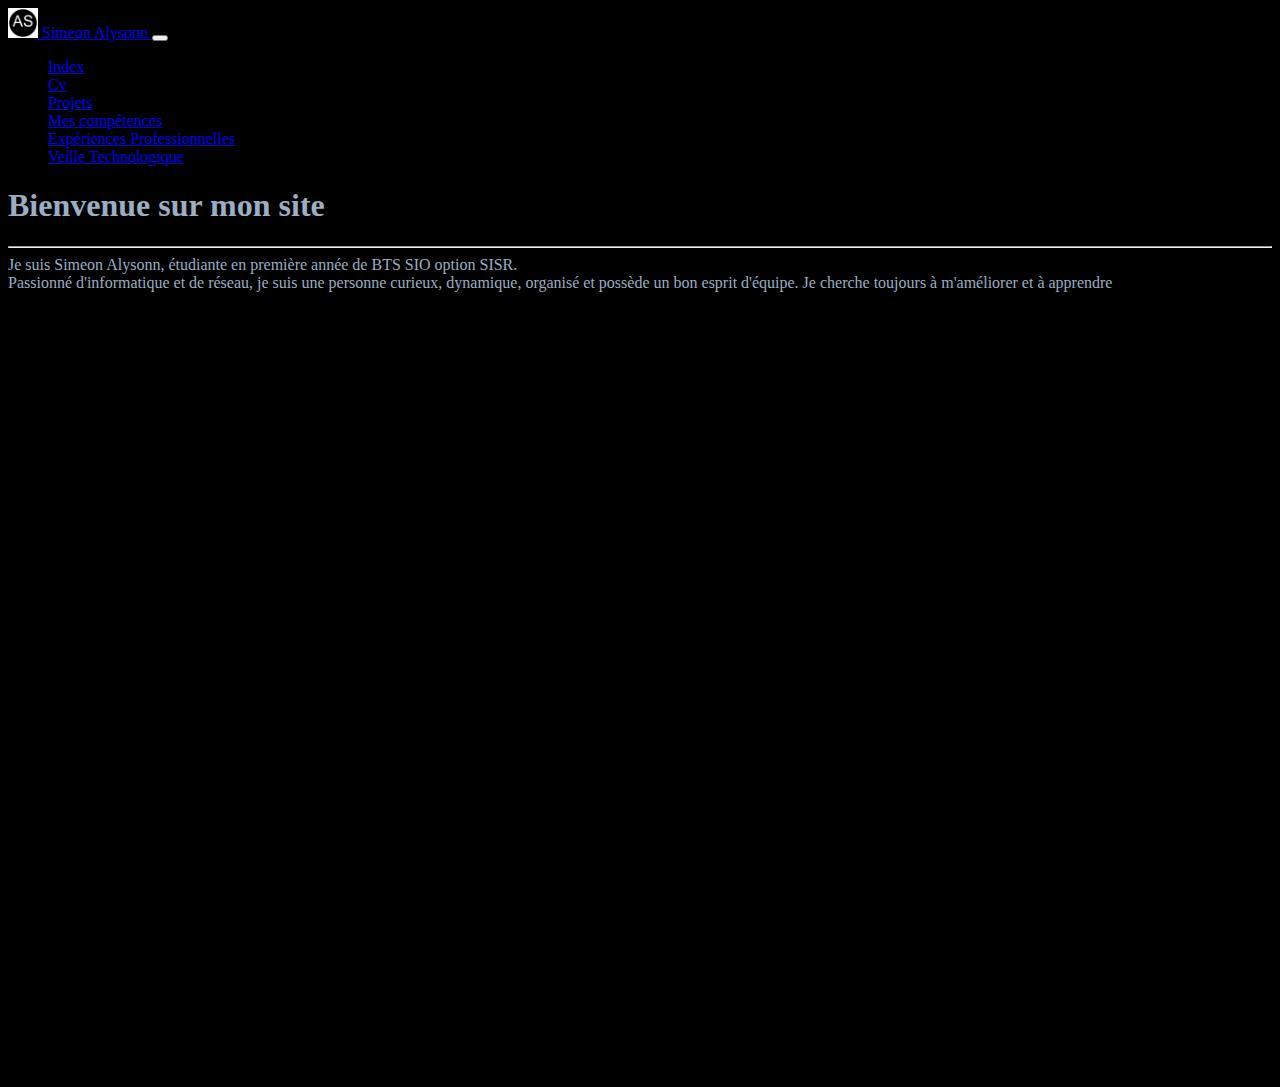
<file: index.html>
<!DOCTYPE html>
<html lang="fr">
<head>

  <meta charset="UTF-8">
  <meta http-equiv="X-UA-Compatible" content="IE=edge">
  <meta name="viewport" content="width=device-width, initial-scale=1.0">
  
  <link rel="icon" type="image/x-icon" href="img/logo/favicon.ico">
  <link rel="stylesheet" href="css/indexStyle.css">
  <link href="https://cdn.jsdelivr.net/npm/bootstrap@5.3.0-alpha1/dist/css/bootstrap.min.css" rel="stylesheet" integrity="sha384-GLhlTQ8iRABdZLl6O3oVMWSktQOp6b7In1Zl3/Jr59b6EGGoI1aFkw7cmDA6j6gD" crossorigin="anonymous">
  <title>Alysonn Simeon</title>

</head>

<body style="background-color:black;">
  
  <nav class="navbar navbar-expand-lg navbar-dark bg-dark fixed-top">
    <div class="container-fluid">
      <a class="navbar-brand" href="index.html">
        <img src="img/logo/logo.png" alt="Logo" width="30" height="30" class="d-inline-block align-text-top">
        Simeon Alysonn
      </a>
      <button class="navbar-toggler" type="button" data-bs-toggle="collapse" data-bs-target="#navbarNav" aria-controls="navbarNav" aria-expanded="false" aria-label="Toggle navigation">
        <span class="navbar-toggler-icon"></span>
      </button>
      <div class="collapse navbar-collapse justify-content-end" id="navbarNav">
        <ul class="navbar-nav">
          <li class="nav-item">
            <a class="nav-link active" aria-current="page" href="index.html">Index</a>
          </li>
          <li class="nav-item">
            <a class="nav-link" href="/html/cv.html">Cv</a>
          </li>
          <li class="nav-item">
            <a class="nav-link" href="/html/projets.html">Projets</a>
          </li>
          <li class="nav-item">
            <a class="nav-link" href="/html/competences.html">Mes compétences</a>
          </li>
          <li class="nav-item">
            <a class="nav-link" href="/html/exppro.html">Expériences Professionnelles</a>
          </li>
          <li class="nav-item">
            <a class="nav-link" href="/html/veilleTech.html">Veille Technologique</a>
          </li>
        </ul>
      </div>
    </div>
  </nav>

  <div class="d-flex align-items-center container-height">
    <div class="container ct">
      <div class="row mt-5">
        <div class="col-md-6 offset-md-3 text-center">
          <h1>Bienvenue sur mon site</h1>
          <hr>
          Je suis Simeon Alysonn, étudiante en première année de BTS SIO option SISR. <br>
          Passionné d'informatique et de réseau, je suis une personne curieux, dynamique, organisé et possède un bon esprit d'équipe.
          Je cherche toujours à m'améliorer et à apprendre
          <p class="lead"></p>
        </div>
      </div>
    </div>
  </div>


  
  

  <script src="https://cdn.jsdelivr.net/npm/bootstrap@5.3.0-alpha1/dist/js/bootstrap.bundle.min.js" integrity="sha384-w76AqPfDkMBDXo30jS1Sgez6pr3x5MlQ1ZAGC+nuZB+EYdgRZgiwxhTBTkF7CXvN" crossorigin="anonymous"></script>

</body>

</html>
</file>
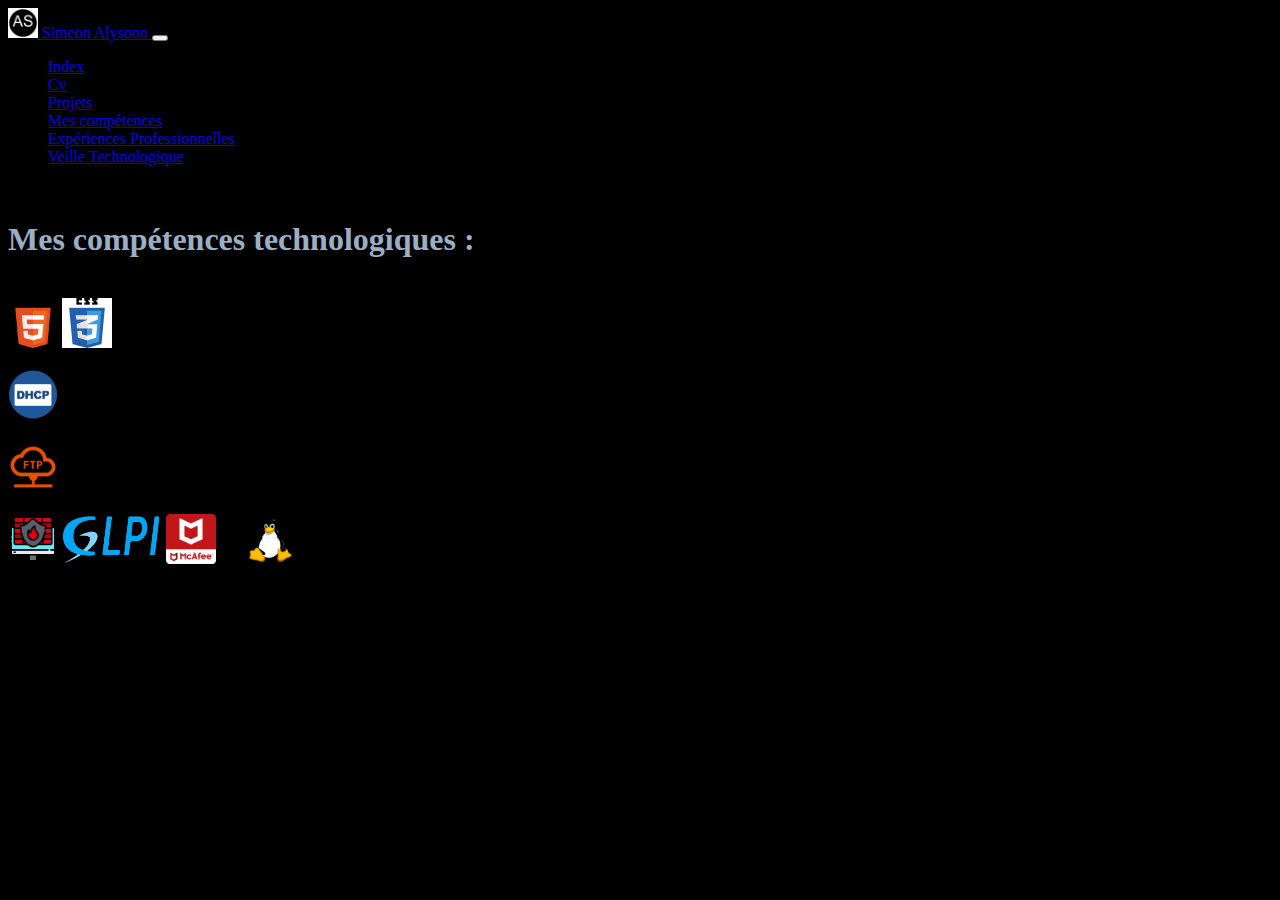
<file: html/competences.html>
<!DOCTYPE html>
<html lang="fr">
<head>

  <meta charset="UTF-8">
  <meta http-equiv="X-UA-Compatible" content="IE=edge">
  <meta name="viewport" content="width=device-width, initial-scale=1.0">

  <!-- Oublie pas de changer le favicon (trouve un site qui en crée gratuitement, il faut un .ico), a mettre dans le dossier img/logo/-->
  <link rel="icon" type="image/x-icon" href="../img/logo/favicon.ico">
  <link rel="stylesheet" href="../css/compeStyle.css">
  <link href="https://cdn.jsdelivr.net/npm/bootstrap@5.2.0/dist/css/bootstrap.min.css" rel="stylesheet" integrity="sha384-gH2yIJqKdNHPEq0n4Mqa/HGKIhSkIHeL5AyhkYV8i59U5AR6csBvApHHNl/vI1Bx" crossorigin="anonymous">
  <title>Compétences</title>

</head>

<body style="background-color:black;">
  
  <nav class="navbar navbar-expand-lg navbar-dark bg-dark fixed-top">
    <div class="container-fluid">
      <a class="navbar-brand" href="index.html">
        <!-- Mettre un logo dans le dossier logo du site.-->
        <img src="../img/logo/logo.png" alt="Logo" width="30" height="30" class="d-inline-block align-text-top">
        Simeon Alysonn
      </a>
      <button class="navbar-toggler" type="button" data-bs-toggle="collapse" data-bs-target="#navbarNav" aria-controls="navbarNav" aria-expanded="false" aria-label="Toggle navigation">
        <span class="navbar-toggler-icon"></span>
      </button>
      <div class="collapse navbar-collapse justify-content-end" id="navbarNav">
        <ul class="navbar-nav">
          <li class="nav-item">
            <a class="nav-link" aria-current="page" href="../index.html">Index</a>
          </li>
          <li class="nav-item">
            <a class="nav-link" href="/html/cv.html">Cv</a>
          </li>
          <li class="nav-item">
            <a class="nav-link" href="/html/projets.html">Projets</a>
          </li>
          <li class="nav-item">
            <a class="nav-link active" href="/html/competences.html">Mes compétences</a>
          </li>
          <li class="nav-item">
            <a class="nav-link" href="/html/exppro.html">Expériences Professionnelles</a>
          </li>
          <li class="nav-item">
            <a class="nav-link" href="/html/veilleTech.html">Veille Technologique</a>
          </li>
        </ul>
      </div>
    </div>
  </nav>

  <div class="container container-height mt-5">
    <br>
    <div class="row">
      <div class="col-12">
        <h1 class="ct">Mes compétences technologiques :</h1>
      </div>
    </div>
    <div class="row">
      <div class="col-md-4 text-center">
        <div class="card mb-3">
          <div class="card-header">
            <b>HTML, CSS : </b>
          </div>
          <div class="card-body">
            <a class="navbar-brand">
              <!-- Image de la compétence (logo le + souvent), a mettre dans le dossier img-->
              <img src="../img/logo/html.png" alt="Logo" width="50" height="50" class="d-inline-block align-text-top">
            </a>
            <a class="navbar-brand">
              <!-- Image de la compétence (logo le + souvent), a mettre dans le dossier img-->
              <img src="../img/logo/css.png" alt="Logo" width="50" height="50" class="d-inline-block align-text-top">
            </a>
          </div>
          <div class="card-footer text-muted">
          </div>
        </div>
      </div>

      <div class="col-md-4 text-center">
        <div class="card mb-3">
          <div class="card-header">
            <b> Réseaux : </b>
          </div>
          <div class="card-body">
            <a class="navbar-brand">
              <!-- Image de la compétence (logo le + souvent), a mettre dans le dossier img-->
              <img src="../img/logo/dhcp.png" alt="Logo" width="50" height="50" class="d-inline-block align-text-top">
            </a>
            <a class="navbar-brand">
              <!-- Image de la compétence (logo le + souvent), a mettre dans le dossier img-->
              <img src="../img/logo/dns.png" alt="Logo" width="50" height="50" class="d-inline-block align-text-top">
            </a>
          </div>
          <div class="card-footer text-muted">
          </div>
        </div>
      </div>

      <div class="col-md-4 text-center">
        <div class="card mb-3">
          <div class="card-header">
            <b>Protocole de Communication : </b>
          </div>
          <div class="card-body">
            <a class="navbar-brand">
              <!-- Image de la compétence (logo le + souvent), a mettre dans le dossier img-->
              <img src="../img/logo/ftp.png" alt="Logo" width="50" height="50" class="d-inline-block align-text-top">
            </a>
            <a class="navbar-brand">
              <!-- Image de la compétence (logo le + souvent), a mettre dans le dossier img-->
              <img src="../img/logo/ssh.png" alt="Logo" width="50" height="50" class="d-inline-block align-text-top">
            </a>
          </div>
          <div class="card-footer text-muted">
          </div>
        </div>
      </div>

      <div class="col-md-12 text-center">
        <div class="card mb-3">
          <div class="card-header">
            <b>Autre : </b>
          </div>
          <div class="card-body">
            <a class="navbar-brand">
              <!-- Image de la compétence (logo le + souvent), a mettre dans le dossier img-->
              <img src="../img/logo/firewall.png" alt="Logo" width="50" height="50" class="d-inline-block align-text-top">
            </a>
            <a class="navbar-brand">
              <!-- Image de la compétence (logo le + souvent), a mettre dans le dossier img-->
              <img src="../img/logo/GLPI.png" alt="Logo" width="100" height="50" class="d-inline-block align-text-top">
            </a>
            <a class="navbar-brand">
              <!-- Image de la compétence (logo le + souvent), a mettre dans le dossier img-->
              <img src="../img/logo/McAfee.png" alt="Logo" width="50" height="50" class="d-inline-block align-text-top">
            </a>
            <a class="navbar-brand">
              <!-- Image de la compétence (logo le + souvent), a mettre dans le dossier img-->
              <img src="../img/logo/Linux.png" alt="Logo" width="100" height="50" class="d-inline-block align-text-top">
            </a>
          </div>
          <div class="card-footer text-muted">
          </div>
        </div>
      </div>
    </div>
  </div>

  <script src="https://cdn.jsdelivr.net/npm/bootstrap@5.2.0/dist/js/bootstrap.bundle.min.js" integrity="sha384-A3rJD856KowSb7dwlZdYEkO39Gagi7vIsF0jrRAoQmDKKtQBHUuLZ9AsSv4jD4Xa" crossorigin="anonymous"></script>

</body>

</html>
</file>
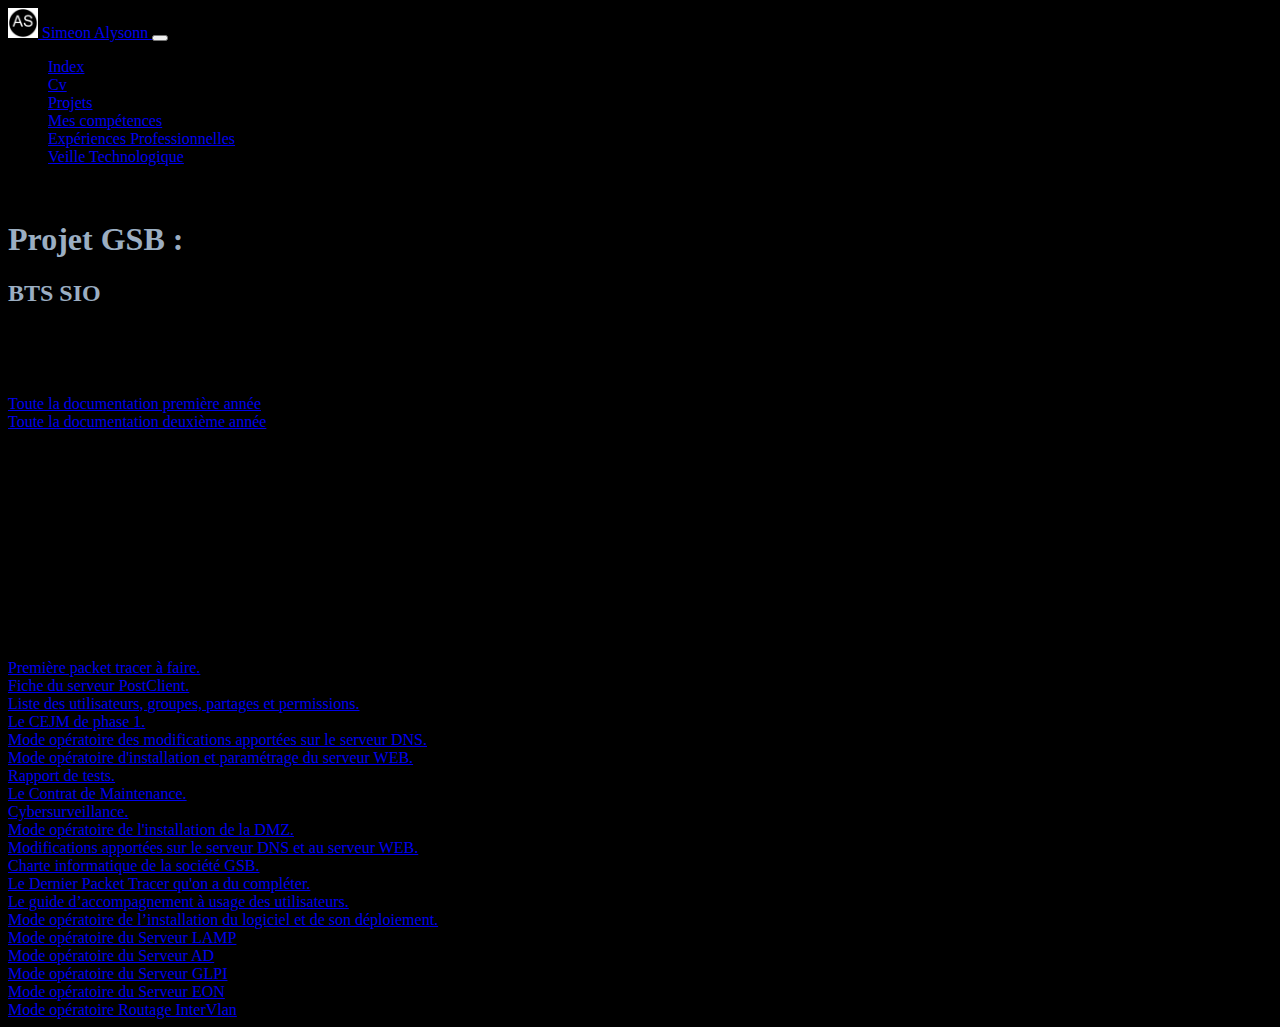
<file: html/projets.html>
<!DOCTYPE html>
<html lang="fr">
<head>

  <meta charset="UTF-8">
  <meta http-equiv="X-UA-Compatible" content="IE=edge">
  <meta name="viewport" content="width=device-width, initial-scale=1.0">
  <link rel="icon" type="image/x-icon" href="../img/logo/favicon.ico">
  <link rel="stylesheet" href="../css/projetsStyle.css">
  <link href="https://cdn.jsdelivr.net/npm/bootstrap@5.2.0/dist/css/bootstrap.min.css" rel="stylesheet" integrity="sha384-gH2yIJqKdNHPEq0n4Mqa/HGKIhSkIHeL5AyhkYV8i59U5AR6csBvApHHNl/vI1Bx" crossorigin="anonymous">
  <title>Projets</title>

</head>

<body style="background-color:black;">
  
  <nav class="navbar navbar-expand-lg navbar-dark bg-dark fixed-top">
    <div class="container-fluid">
      <a class="navbar-brand" href="index.html">
        <img src="../img/logo/logo.png" alt="Logo" width="30" height="30" class="d-inline-block align-text-top">
        Simeon Alysonn
      </a>
      <button class="navbar-toggler" type="button" data-bs-toggle="collapse" data-bs-target="#navbarNav" aria-controls="navbarNav" aria-expanded="false" aria-label="Toggle navigation">
        <span class="navbar-toggler-icon"></span>
      </button>
      <div class="collapse navbar-collapse justify-content-end" id="navbarNav">
        <ul class="navbar-nav">
          <li class="nav-item">
            <a class="nav-link" aria-current="page" href="../index.html">Index</a>
          </li>
          <li class="nav-item">
            <a class="nav-link" href="/html/cv.html">Cv</a>
          </li>
          <li class="nav-item">
            <a class="nav-link active" href="/html/projets.html">Projets</a>
          </li>
          <li class="nav-item">
            <a class="nav-link" href="/html/competences.html">Mes compétences</a>
          </li>
          <li class="nav-item">
            <a class="nav-link" href="/html/exppro.html">Expériences Professionnelles</a>
          </li>
          <li class="nav-item">
            <a class="nav-link" href="/html/veilleTech.html">Veille Technologique</a>
          </li>
        </ul>
      </div>
    </div>
  </nav> 
  

  <!-- Partie projet, que tu peu copier coller plusieurs fois, pour plusieurs projets.-->
  <div class="container container-height mt-5">
    <br>
    <div class="row">
      <div class="col-12">
        <h1 class="ct">Projet GSB :</h1>
        <h2 class="ct">BTS SIO</h2>
      </div>
    </div>
    <div class="row">
      <div class="col-md-6">
        <div class="card mb-3">
          <div class="card-header">
            <b>Créer une structure réseau pour l'entreprise :</b><br>
          </div>
          <div class="card-body">
            <p>Nous avons du réaliser une structure réseau de l'entreprise GSB.</p>
            
            <!-- Lien vers la documentation onedrive. (mettre le lien dans le href)-->
            <a href="https://1drv.ms/f/s!AmyYWYX_ofX_hFKzssAQUJR4ThEl">Toute la documentation première année</a><br>
            <a href="https://1drv.ms/f/s!AmyYWYX_ofX_jm-zssAQUJR4ThEl">Toute la documentation deuxième année</a><br>
          </div>
          <div class="card-footer text-muted">
          </div>
        </div>
      </div>

      <div class="col-md-6">
        <div class="card mb-3">
          <div class="card-header">
            <b>Réalisation : </b><br>
          </div>
          <div class="card-body">
            <ul>
              <p>Nous avons réalisé : </p>
              <li>Un Serveur LAMP</li>
              <li>Un Serveur DMZ</li>
              <li>Un Serveur GLPI</li>
              <li>Un Serveru Active Directory</li>
              <li>Un Serveur Eyes Of Network</li>
              <li>Routage InterVlan</li>
              <li>Une réalisation de document.</li>
            </ul>
          </div>
          <div class="card-footer text-muted">
          </div>
        </div>
      </div>

      <div class="col-md-12">
        <div class="card mb-3">
          <div class="card-header">
            <b>Voici ce que j'ai réalisé pendant le projet : </b><br>
          </div>
          <div class="card-body">
            <!-- Mettre dans le dossier img (mettre le lien dans le href ex : ../img/image1.png) -->
            <a href="../img/packet1.png">Première packet tracer à faire.</a><br>
            <a href="https://1drv.ms/w/s!AmyYWYX_ofX_hWzlmvl4zDsQxR_s?e=NpNJe8">Fiche du serveur PostClient.</a><br>
            <a href="https://1drv.ms/w/s!AmyYWYX_ofX_hVJfaYiyoWj7BQR7">Liste des utilisateurs, groupes, partages et permissions.</a><br>
            <a href="https://1drv.ms/f/s!AmyYWYX_ofX_hHyzssAQUJR4ThEl">Le CEJM de phase 1.</a><br>
            <a href="https://1drv.ms/w/s!AmyYWYX_ofX_hk2zssAQUJR4ThEl">Mode opératoire des modifications apportées sur le serveur DNS.</a><br>
            <a href="https://1drv.ms/w/s!AmyYWYX_ofX_hkuzssAQUJR4ThEl">Mode opératoire d'installation et paramétrage du serveur WEB.</a><br>
            <a href="https://1drv.ms/w/s!AmyYWYX_ofX_hk-zssAQUJR4ThEl">Rapport de tests.</a><br>
            <a href="https://1drv.ms/f/s!AmyYWYX_ofX_hhezssAQUJR4ThEl">Le Contrat de Maintenance.</a><br>
            <a href="https://1drv.ms/w/s!AmyYWYX_ofX_hy2zssAQUJR4ThEl">Cybersurveillance.</a><br>
            <a href="https://1drv.ms/w/s!AmyYWYX_ofX_hy-zssAQUJR4ThEl">Mode opératoire de l'installation de la DMZ.</a><br>
            <a href="https://1drv.ms/w/s!AmyYWYX_ofX_hzGzssAQUJR4ThEl">Modifications apportées sur le serveur DNS et au serveur WEB.</a><br>
            <a href="https://1drv.ms/w/s!AmyYWYX_ofX_iAOzssAQUJR4ThEl">Charte informatique de la société GSB.</a><br>
            <a href="../img/packet4.png">Le Dernier Packet Tracer qu'on a du compléter.</a><br>
            <a href="https://1drv.ms/w/s!AmyYWYX_ofX_iA6zssAQUJR4ThEl">Le guide d’accompagnement à usage des utilisateurs.</a><br>
            <a href="https://1drv.ms/w/s!AmyYWYX_ofX_iAyzssAQUJR4ThEl">Mode opératoire  de l’installation du logiciel et de son déploiement.</a><br>
            <a href="https://1drv.ms/w/s!AmyYWYX_ofX_j2KzssAQUJR4ThEl">Mode opératoire du Serveur LAMP</a><br>
            <a href="https://1drv.ms/w/s!AmyYWYX_ofX_k16zssAQUJR4ThEl">Mode opératoire du Serveur AD</a><br>
            <a href="https://1drv.ms/w/s!AmyYWYX_ofX_kSKzssAQUJR4ThEl">Mode opératoire du Serveur GLPI</a><br>
            <a href="https://1drv.ms/w/s!AmyYWYX_ofX_kVOzssAQUJR4ThEl">Mode opératoire du Serveur EON</a><br>
            <a href="https://1drv.ms/w/s!AmyYWYX_ofX_lE07jTSrS9LOfb5R?e=sMALzQ">Mode opératoire Routage InterVlan</a><br>
          </div>
          <div class="card-footer text-muted">
          </div>
        </div>
      </div>
    </div>
  </div>


  <script src="https://cdn.jsdelivr.net/npm/bootstrap@5.2.0/dist/js/bootstrap.bundle.min.js" integrity="sha384-A3rJD856KowSb7dwlZdYEkO39Gagi7vIsF0jrRAoQmDKKtQBHUuLZ9AsSv4jD4Xa" crossorigin="anonymous"></script>

</body>

</html>
</file>
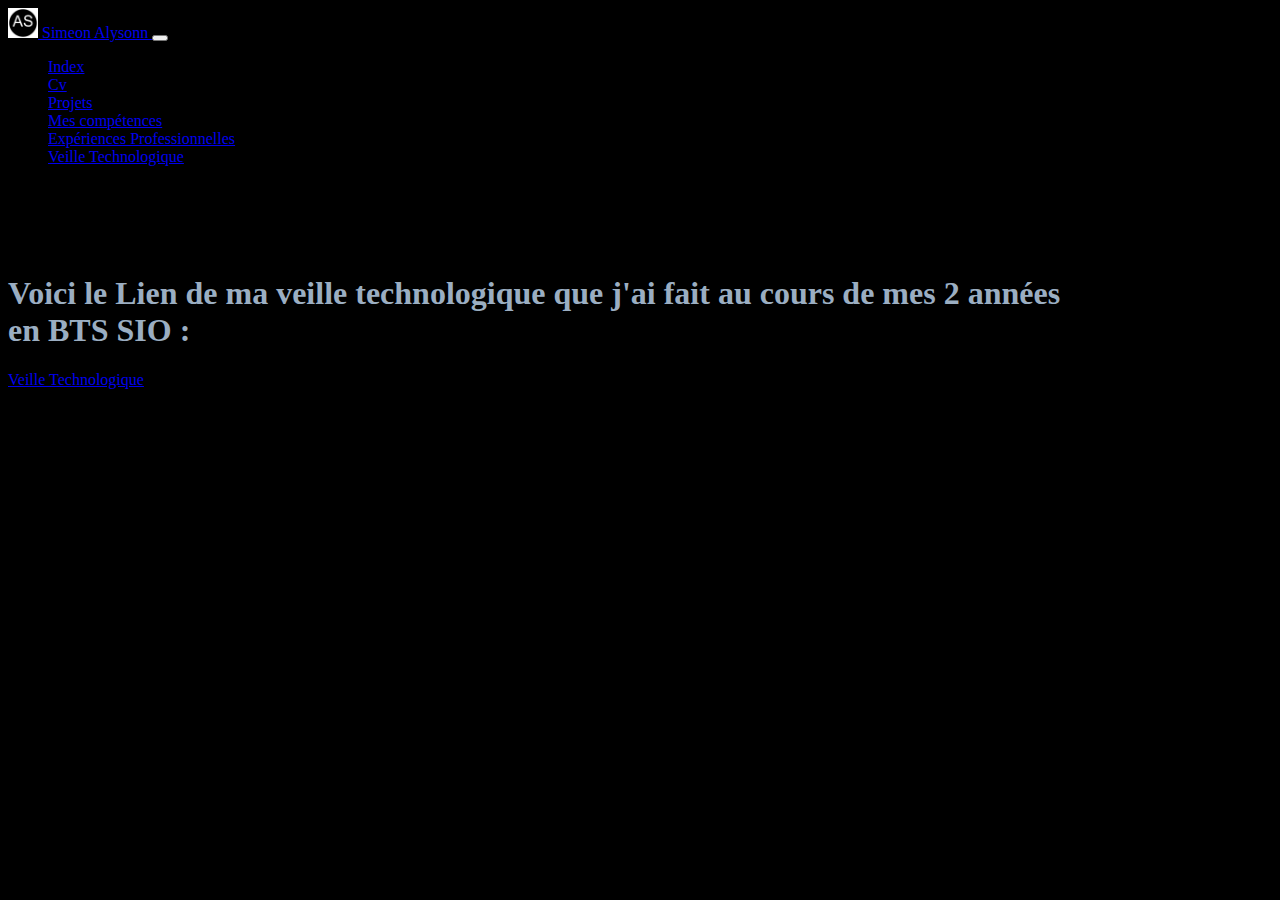
<file: html/veilleTech.html>
<!DOCTYPE html>
<html lang="fr">
<head>

  <meta charset="UTF-8">
  <meta http-equiv="X-UA-Compatible" content="IE=edge">
  <meta name="viewport" content="width=device-width, initial-scale=1.0">

  <!-- Oublie pas de changer le favicon (trouve un site qui en crée gratuitement, il faut un .ico), a mettre dans le dossier img/logo/-->
  <link rel="icon" type="image/x-icon" href="../img/logo/favicon.ico">
  <link rel="stylesheet" href="../css/expproStyle.css">
  <link href="https://cdn.jsdelivr.net/npm/bootstrap@5.2.0/dist/css/bootstrap.min.css" rel="stylesheet" integrity="sha384-gH2yIJqKdNHPEq0n4Mqa/HGKIhSkIHeL5AyhkYV8i59U5AR6csBvApHHNl/vI1Bx" crossorigin="anonymous">
  <title>Veille Technologique</title>

</head>

<body style="background-color:black;">
  
  <nav class="navbar navbar-expand-lg navbar-dark bg-dark fixed-top">
    <div class="container-fluid">
      <a class="navbar-brand" href="index.html">
        <!-- Mettre un logo dans le dossier logo du site.-->
        <img src="../img/logo/logo.png" alt="Logo" width="30" height="30" class="d-inline-block align-text-top">
        Simeon Alysonn
      </a>
      <button class="navbar-toggler" type="button" data-bs-toggle="collapse" data-bs-target="#navbarNav" aria-controls="navbarNav" aria-expanded="false" aria-label="Toggle navigation">
        <span class="navbar-toggler-icon"></span>
      </button>
      <div class="collapse navbar-collapse justify-content-end" id="navbarNav">
        <ul class="navbar-nav">
          <li class="nav-item">
            <a class="nav-link" aria-current="page" href="../index.html">Index</a>
          </li>
          <li class="nav-item">
            <a class="nav-link" href="/html/cv.html">Cv</a>
          </li>
          <li class="nav-item">
            <a class="nav-link" href="/html/projets.html">Projets</a>
          </li>
          <li class="nav-item">
            <a class="nav-link" href="/html/competences.html">Mes compétences</a>
          </li>
          <li class="nav-item">
            <a class="nav-link" href="/html/exppro.html">Expériences Professionnelles</a>
          </li>
          <li class="nav-item">
            <a class="nav-link active" href="/html/veilleTech.html">Veille Technologique</a>
          </li>
        </ul>
      </div>
    </div>
  </nav> 

  <div class="container container-height d-flex align-items-center justify-content-center">
    <div class="embed-responsive embed-responsive-16by9" style="width: 85%; height: 85%;">

      <!-- Grace a onedrive tu peu créer un iframe d'un excel, je te conseil de faire comme ça afin d'avoir toute modification apporter sur l'excel directement sur le site (comme j'ai pu le réaliser.)-->
      <br><br><br><br><h1 class="ct">Voici le Lien de ma veille technologique que j'ai fait au cours de mes 2 années en BTS SIO : </h1> 
      <a href="https://1drv.ms/o/s!AmyYWYX_ofX_gzzfnR8-wfX_0hYa?e=IZhKaO">Veille Technologique</a>
      <!-- Lien onedrive du excel dans le src=""-->
      <iframe src="" width="100%" height="100%" frameborder="0" scrolling="no"></iframe>
    </div>
  </div>

  <script src="https://cdn.jsdelivr.net/npm/bootstrap@5.2.0/dist/js/bootstrap.bundle.min.js" integrity="sha384-A3rJD856KowSb7dwlZdYEkO39Gagi7vIsF0jrRAoQmDKKtQBHUuLZ9AsSv4jD4Xa" crossorigin="anonymous"></script>

</body>

</html>
</file>
<file: css/indexStyle.css>
html,body{
  height: 100%;
}

nav a:hover {
  background-color: #213242;
}

.container-height{
  height: 100%
}

.ct{
 color : #9BAEC2;
}
</file>
<file: css/compeStyle.css>
nav a:hover {
  background-color: #213242;
}

.container-height{
  height: 100%;
}

.ct{
  color : #9BAEC2;
}
</file>
<file: css/projetsStyle.css>
nav a:hover {
  background-color: #213242;
}

.ct{
  color : #9BAEC2;
}
</file>
<file: css/expproStyle.css>
nav a:hover {
  background-color: #213242;
}

.container-height{
  height: 100%;
}

.ct{
  color : #9BAEC2;
}
</file>
